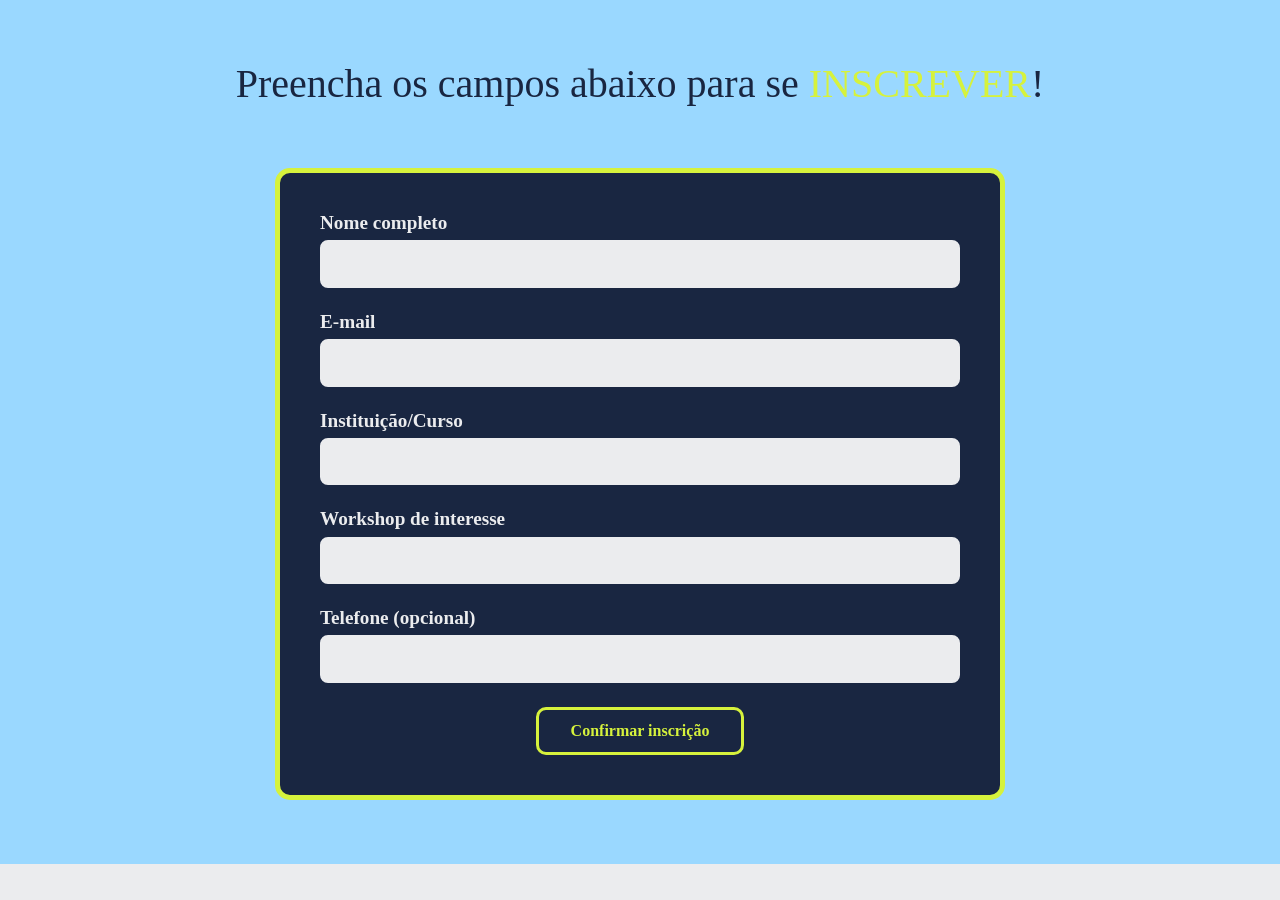
<file: formulario.html>
<!DOCTYPE html>
<html lang="pt-br">

<head>
    <meta charset="UTF-8">
    <meta http-equiv="X-UA-Compatible" content="IE=edge">
    <meta name="viewport" content="width=device-width, initial-scale=1.0">
    <title>Formulario de inscricao</title>
    <link rel="stylesheet" href="styles/reset.css">
    <link rel="stylesheet" href="styles/styles.css">
</head>

<body>
    <section class="inscricao">

        <h1 class="inscricao__titulo">Preencha os campos abaixo para se <strong class="inscricao__titulo__destaque">inscrever</strong>!</h1>

        <form class="inscricao__form" autocomplete="off">

            <div class="inscricao__grupo">
                <p class="inscricao__elemento">Nome completo</p>
                <input class="inscricao__input" type="text" name="nome" id="nome">
            </div>

            <div class="inscricao__grupo">
                <p class="inscricao__elemento">E-mail</p>
                <input class="inscricao__input" type="email" name="e-mail" id="e-mail">
            </div>

            <div class="inscricao__grupo">
                <p class="inscricao__elemento">Instituição/Curso</p>
                <input class="inscricao__input" type="text" name="instituicao" id="instituicao">
            </div>

            <div class="inscricao__grupo">
                <p class="inscricao__elemento">Workshop de interesse</p>
                <input class="inscricao__input" type="text" name="workshop" id="workshop">
            </div>

            <div class="inscricao__grupo">
                <p class="inscricao__elemento">Telefone (opcional)</p>
                <input class="inscricao__input" type="tel" name="telefone" id="telefone">
            </div>

            <a href="index.html" class="inscricao__botao">Confirmar inscrição</a>
        </form>
    </section>
</body>
</html>
</file>
<file: styles/styles.css>
:root {
    --cor-de-fundo: #EBECEE;
    --azul-claro: #9AD8FF;
    --azul-escuro: #192641;
    --verde-limao: #D6F23C;
    --fonte-principal: "Poppins";
    --fonte-secundaria: "Josefin Sans";
}

body {
    background-color: var(--cor-de-fundo);
    font-family: var(--fonte-principal);
    font-size: 16px;
    font-weight: 400;
}

.botao {
    display: inline-block;
    background-color: var(--verde-limao);
    color: var(--azul-escuro);
    font-family: var(--fonte-principal);
    /* necessário no <button>, que não herda fonte por padrão */
    font-weight: 700;
    font-size: 1.2em;
    text-transform: uppercase;
    text-decoration: none;
    border: none;
    cursor: pointer;
    padding: 1em 2em;
    border-radius: 8px;
    transition: transform 0.2s ease;
}

.botao:hover {
    transform: scale(1.05);
}

.container {
    box-sizing: border-box;
    width: 90%;
    max-width: 58em;
    margin: 0 auto;
    padding: 4em 0;
}

.cabecalho {
    background-color: var(--azul-claro);
    min-height: 15em;
    display: flex;
    flex-direction: column;
    justify-content: center;
    align-items: center;
    text-align: center;
    gap: 1.5em;
    padding: 2em;
}

.cabecalho__titulo {
    color: var(--azul-escuro);
    font-size: 3em;
    margin: 0;
}

.cabecalho__detalhes {
    color: var(--azul-escuro);
    font-size: 1.2em;
}

.sobre__titulo {
    color: var(--azul-escuro);
    font-size: 2.5em;
    margin: 0 0 0.5em 0;
}

.sobre__texto {
    color: var(--azul-escuro);
    font-family: var(--fonte-secundaria);
    font-size: 1.2em;
}

.workshops {
    display: flex;
    flex-direction: column;
    gap: 2rem;
}

.workshops__linha {
    display: flex;
    justify-content: center;
    gap: 2em;
}

.workshops__lista {
    display: flex;
    gap: 2em;
    margin: 2em 7em;
    padding: 0;
}

.workshop {
    box-sizing: border-box;
    flex: 1;
    max-width: 18em;
    border: 4px solid var(--verde-limao);
    border-radius: 10px;
    padding: 1em 2em;
    margin: 0;
    background-color: var(--azul-escuro);
}

.workshop__titulo {
    color: var(--verde-limao);
    font-size: 1.7em;
    margin: 0 0 0.7em 0;
}

.workshop__descricao {
    color: var(--cor-de-fundo);
    font-family: var(--fonte-secundaria);
    font-size: 1em;
}

.programacao__titulo {
    color: var(--azul-escuro);
    font-size: 2.5em;
    margin: 0 0 0.7em 0;
}

.programacao__texto {
    color: var(--azul-escuro);
    font-family: var(--fonte-secundaria);
    font-size: 1.2em;
}

.programacao__destaque {
    color: var(--verde-limao);
    font-size: 1.2em;
    font-weight: 700;
}

.palestrantes {
    display: flex;
    flex-direction: column;
    gap: 2rem;
    width: 90%;
    max-width: 58em;
    margin: 1em auto;
}

.palestrantes__lista {
    margin: 0;
    padding: 0;
}

.palestrante {
    display: flex;
    border: 5px solid var(--verde-limao);
    border-radius: 10px;
    padding: 1em 2em;
    margin: 0 0 2em 0;
    background-color: var(--azul-escuro);
}

.palestrante__foto {
    width: 150px;
    height: 150px;
    object-fit: cover;
    border-radius: 50%;
    margin: 0 1em 0 0;
}

.palestrante__info {
    display: flex;
    flex-direction: column;
    justify-content: center;
    text-align: left;
    gap: 1em;
}

.palestrante__nome {
    color: var(--verde-limao);
    font-size: 2em;
}

.palestrante__descricao {
    color: var(--cor-de-fundo);
    font-family: var(--fonte-secundaria);
    font-size: 1.5em;
}

.cta {
    box-sizing: border-box;
    background-color: var(--azul-claro);
    display: flex;
    flex-direction: column;
    align-items: center;
    justify-content: center;
    text-align: center;
    gap: 1.5em;
    padding: 4em 2em;
}

.cta__titulo {
    font-size: 2.5em;
    line-height: 1.2;
    color: var(--azul-escuro);
    max-width: 15em;
}

.cta__destaque {
    color: var(--verde-limao);
}

.cta__descricao {
    font-family: var(--fonte-secundaria);
    font-size: 1.2em;
    line-height: 1.6;
    color: var(--azul-escuro);
    max-width: 48em;
}

/* --- SEÇÃO: FORMULÁRIO DE INSCRIÇÃO --- */
.inscricao {
    box-sizing: border-box;
    background-color: var(--azul-claro);
    display: flex;
    flex-direction: column;
    align-items: center;
    justify-content: center;
    text-align: center;
    gap: 1.5em;
    padding: 4em 2em;
}

.inscricao__titulo {
    color: var(--azul-escuro);
    font-size: 2.5em;
    font-family: var(--fonte-principal);
    margin-bottom: 1em;
    text-align: center;
}

.inscricao__titulo__destaque {
    color: var(--verde-limao);
    text-transform: uppercase;
}

.inscricao__form {
    width: 100%;
    max-width: 40em;
    display: flex;
    flex-direction: column;
    gap: 1.5em;
    border: 5px solid var(--verde-limao);
    border-radius: 15px;
    padding: 2.5em;
    background-color: var(--azul-escuro);
}

.inscricao__grupo {
    display: flex;
    flex-direction: column;
    gap: 0.5em;
    text-align: left;
}

.inscricao__elemento {
    color: var(--cor-de-fundo);
    font-family: var(--fonte-principal);
    font-size: 1.2em;
    font-weight: 700;
}

.inscricao__input {
    box-sizing: border-box;
    width: 100%;
    padding: 0.8em 1em;
    border: 2px solid var(--cor-de-fundo);
    border-radius: 8px;
    font-family: var(--fonte-principal);
    font-size: 1em;
    background-color: var(--cor-de-fundo);
    color: var(--azul-escuro);
    outline: none;
}

.inscricao__input:focus {
    border-color: var(--verde-limao);
}

.inscricao__botao {
    align-self: center;
    max-width: 60%;
    width: auto;
    padding: 0.8em 2em;
    border: 3px solid var(--verde-limao);
    border-radius: 10px;
    font-family: var(--fonte-principal);
    font-size: 1em;
    font-weight: 700;
    color: var(--verde-limao);
    text-decoration: none;
    text-align: center;
    transition: all 0.2s ease;
}

.inscricao__botao:hover {
    background-color: var(--verde-limao);
    color: var(--azul-escuro);
    transform: scale(1.05);
}

.inscricao__botao:focus {
    border-color: var(--azul-escuro);
}

@media (max-width: 1160px) {
    .workshops__lista {
        margin: 1.5em 2em;
    }
}

@media (max-width: 768px) {
    .container {
        padding: 2.5em 0;
    }

    .cabecalho {
        padding: 3em 1.5em;
        min-height: auto;
    }

    .cabecalho__titulo {
        font-size: 2em;
    }

    .cabecalho__detalhes {
        font-size: 1.1em;
    }

    .sobre__titulo,
    .programacao__titulo,
    .cta__titulo,
    .inscricao__titulo {
        font-size: 1.8em;
    }

    .sobre__texto,
    .programacao__texto,
    .cta__descricao {
        font-size: 1.05em;
    }

    .workshops {
        gap: 0;
    }

    .workshops__linha {
        flex-direction: column;
        align-items: center;
        gap: 0;
    }

    .workshops__lista {
        flex-direction: column;
        align-items: center;
        margin: 1em 0;
        width: 100%;
        padding: 0 1em;
        box-sizing: border-box;
    }

    .workshop {
        max-width: 100%;
        width: 100%;
    }

    .palestrantes {
        width: 92%;
        margin: 1em auto;
    }

    .palestrantes__lista {
        flex-direction: column;
        align-items: center;
        width: 100%;
    }

    .palestrante {
        flex-direction: column;
        align-items: center;
        text-align: center;
        padding: 1.5em 1em;
    }

    .palestrante__foto {
        width: 120px;
        height: 120px;
        margin: 0 0 1em 0;
    }

    .palestrante__info {
        text-align: center;
        align-items: center;
    }

    .palestrante__nome {
        font-size: 1.6em;
    }

    .palestrante__descricao {
        font-size: 1.1em;
    }

    .cta {
        padding: 3em 1.5em;
    }

    .inscricao {
        padding: 3em 1em;
    }

    .inscricao__form {
        padding: 1.5em;
        border-width: 4px;
    }

    .inscricao__botao {
        max-width: 100%;
        width: 100%;
        box-sizing: border-box;
    }
}

@media (max-width: 480px) {
    .cabecalho__titulo {
        font-size: 1.6em;
    }

    .sobre__titulo,
    .programacao__titulo,
    .cta__titulo,
    .inscricao__titulo {
        font-size: 1.5em;
    }

    .botao {
        font-size: 1em;
        padding: 0.8em 1.5em;
    }

    .palestrante__foto {
        width: 100px;
        height: 100px;
    }
}
</file>
